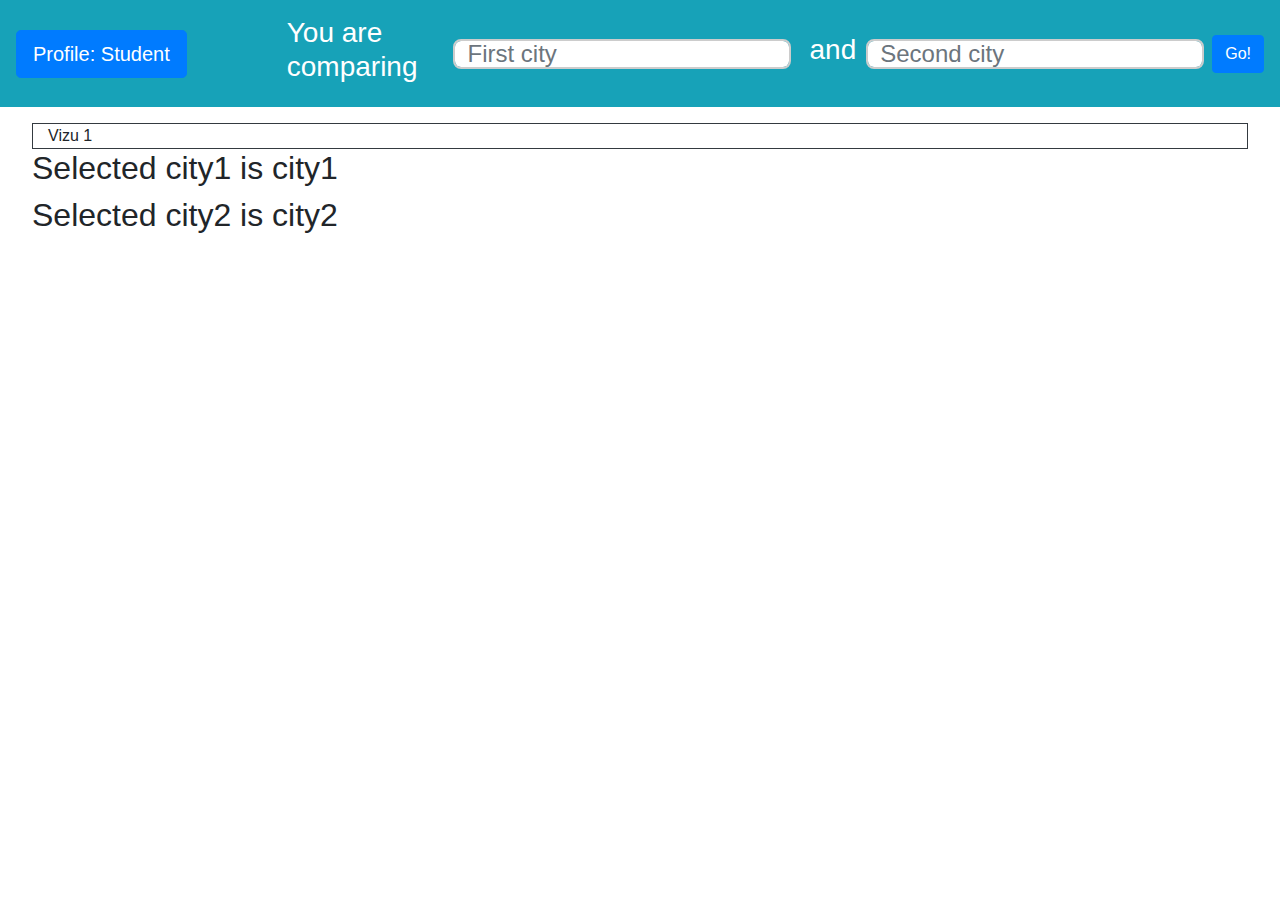
<file: index.html>
<!DOCTYPE html>
<html lang="en">

<head>
    <meta charset="UTF-8">
    <meta name="viewport" content="width=device-width, initial-scale=1.0">
    <title>Cost of living comparison</title>

    <!-- CSS sources -->
    <link rel="stylesheet" href="https://maxcdn.bootstrapcdn.com/bootstrap/4.0.0/css/bootstrap.min.css"
        integrity="sha384-Gn5384xqQ1aoWXA+058RXPxPg6fy4IWvTNh0E263XmFcJlSAwiGgFAW/dAiS6JXm" crossorigin="anonymous">
    <link rel="stylesheet" href="css/typeahead.css">
    <!-- <link rel="stylesheet" href="./css/modal.css"> -->
    <link rel="stylesheet" href="./css/main.css">
    <link rel="stylesheet" href="./css/weights_hierarchical_circle_packing.css">

    <!-- JS sources -->
    <script src="https://d3js.org/d3.v4.js"></script>
    <script src="https://code.jquery.com/jquery-3.2.1.slim.min.js"
        integrity="sha384-KJ3o2DKtIkvYIK3UENzmM7KCkRr/rE9/Qpg6aAZGJwFDMVNA/GpGFF93hXpG5KkN"
        crossorigin="anonymous"></script>
    <script src="https://cdnjs.cloudflare.com/ajax/libs/popper.js/1.12.9/umd/popper.min.js"
        integrity="sha384-ApNbgh9B+Y1QKtv3Rn7W3mgPxhU9K/ScQsAP7hUibX39j7fakFPskvXusvfa0b4Q"
        crossorigin="anonymous"></script>
    <script src="https://maxcdn.bootstrapcdn.com/bootstrap/4.0.0/js/bootstrap.min.js"
        integrity="sha384-JZR6Spejh4U02d8jOt6vLEHfe/JQGiRRSQQxSfFWpi1MquVdAyjUar5+76PVCmYl"
        crossorigin="anonymous"></script>

    <!-- typeahead js sources -->
    <script src="js/typeahead.js/bloodhound.js"></script>
    <script src="js/typeahead.js/typeahead.bundle.js"></script>
    <script src="js/typeahead.js/typeahead.jquery.js"></script>


</head>

<body>
    <nav class="navbar navbar-expand-md navbar-light bg-info">
        <!-- <a class="navbar-brand text-white" href="#"><span style="margin-right: 10px;"></span>Cost of Living Dashboard</a> -->
        <div class="collapse navbar-collapse justify-content-center" id="navbarNavDropdown">
            <!-- <h3 class="h3 text-white navbar-text">Profile: 
                <span style="margin-right: 2px;"></span>
                <span id="profile-span">Student</span>
                <span style="margin-right: 30px;"></span>
            </h3> -->
            <button type="button" class="btn btn-lg btn-primary" data-toggle="modal" data-target=".bd-example-modal-lg">
                Profile: <span id="profile-span">Student</span>
            </button>
            <span style="margin-right: 100px;"></span>

            <h3 class="h3 text-white navbar-text">You are comparing<span style="margin-right: 10px;"></span></h3>

            <form class="form-inline">
                <input id="city1" class="typeahead form-control mr-sm-2" placeholder="First city"
                    aria-label="Search" type="text" autocomplete="on">
            </form>

            <h3 class="h3 text-white navbar-text"><span style="margin-right: 10px;"></span>and<span style="margin-right: 10px;"></span></h3>

            <form class="form-inline">
                <input id="city2" class="typeahead form-control mr-sm-2" placeholder="Second city"
                    aria-label="Search" type="text" autocomplete="on">
            </form>

            <ul class="navbar-nav">
                <li>
                    <button id="submit-cities-button" type="button" class="btn btn-primary">Go!</button>
                </li>
                <!-- <li>
                    <span style="margin-right: 10px;"></span>
                    <button type="button" class="btn btn-primary" data-toggle="modal" data-target=".bd-example-modal-lg">Change profile</button>
                </li> -->
            </ul>

        </div>
    </nav>

    <!-- Bootstrap modal for weights and map visualization -->
    <div class="modal fade bd-example-modal-lg" tabindex="-1" role="dialog" aria-labelledby="myLargeModalLabel"
        aria-hidden="true">
        <div class="modal-dialog modal-lg">
            <div class="modal-content">

                <div class="modal-header">
                    <h5 class="modal-title">Modal title</h5>
                    <button type="button" class="close" data-dismiss="modal" aria-label="Close">
                        <span aria-hidden="true">&times;</span>
                    </button>
                </div>

                <div class="modal-body">
                    <p>Modal body text goes here.</p>
                    <div id="map-cost-of-living">
                        <h2>map with cost of living indexes</h2>
                    </div>

                    <!-- profile selector dropdown -->
                    <form>
                        <div class="form-group row">
                            <div class="col-2"></div>
                            <div class="col-8 justify-content-center">
                                <div class="input-group mb-2 mr-sm-2">
                                    <div class="input-group-prepend">
                                        <div class="input-group-text">Current profile </div>
                                    </div>
                                    <select id="profile-selector" name="profile-selector" class="custom-select"
                                    aria-describedby="profile-selectorHelpBlock">
                                    <option value="rabbit">Student</option>
                                    <option value="duck">Duck</option>
                                    <option value="fish">Fish</option>
                                </select>
                                </div>                                
                            </div>
                        </div>
                    </form>
                      



                    <div id="circle-packing"></div>

                </div>

                <div class="modal-footer">
                    <!-- button to open the weights modal -->
                    <button type="button" class="btn btn-info" data-toggle="modal" data-target=".bd-weights-modal-lg">
                        Edit weights
                    </button>
                    
                    <button type="button" class="btn btn-primary">Save changes</button>
                    <button type="button" class="btn btn-secondary" data-dismiss="modal">Close</button>
                </div>

            </div>
        </div>
    </div>

    

    <!-- Bootstrap modal for weight setting selection -->
    <div class="modal fade bd-weights-modal-lg" tabindex="-1" role="dialog" aria-labelledby="myLargeModalLabel"
        aria-hidden="true">
        <div class="modal-dialog modal-lg">
            <div class="modal-content">
    
                <div class="modal-header">
                    <h5 class="modal-title">Edit weights for <span id="profile-span">Student</span></h5>
                    <button type="button" class="close" data-dismiss="modal" aria-label="Close">
                        <span aria-hidden="true">&times;</span>
                    </button>
                </div>
    
                <div class="modal-body">
                    <p>Weight editor form goes here.</p>
                    <h3>some text</h3>
                    <h3>some text</h3>
                    <h3>some text</h3>
                    <h3>some text</h3>
                    <h3>some text</h3>
                    <h3>some text</h3>

                </div>

                <div class="modal-footer">
                    <button type="button" class="btn btn-primary">Save weights</button>
                    <button type="button" class="btn btn-secondary" data-dismiss="modal">Close</button>
                </div>
    
            </div>
        </div>
    </div>













    <!-- The main div containing everything -->
    <div class="container-fluid" style="padding: 1em 2em 0em 2em;">



        
        <!-- MODAL -->
        <!-- Trigger/Open The Modal -->
        <!-- <button id="modal-btn">Open Modal</button> -->

        <div class="container-fluid w-100 border border-dark">Vizu 1</div>
        <h2>Selected city1 is <span id="city1-placeholder">city1</span></h2>
        <h2>Selected city2 is <span id="city2-placeholder">city2</span></h2>

        <!-- The Modal -->
        <div id="modal" class="modal">

            <!-- Modal content -->
            <div class="modal-content">

                <div class="modal-header">
                    <span class="close" id="modal-close">&times;</span>
                    <h2>Modal Header</h2>
                </div>
                <div class="modal-body">
                    <div id="map-cost-of-living">
                        <h2>map with cost of living indexes</h2>
                    </div>
                    <div id="circle-packing"></div>
                </div>
                <div class="modal-footer">
                    <h3>Modal Footer</h3>
                    <button id="edit-modal-btn">Edit profile weights</button>

                    <!-- Edit weights sub-modal -->
                    <div id="edit-modal" class="modal">

                        <!-- Sub-modal content -->
                        <div class="modal-content">
                            <div class="modal-header">
                                <span class="close" id="edit-modal-close">&times;</span>
                                <h2>Edit category and item weights</h2>
                            </div>
                            <div class="modal-body">
                                <p>Some text in the Modal Body</p>
                                <p>Some other text...</p>
                            </div>
                            <div class="modal-footer">
                                <br>
                                <button id="edit-modal-ok-btn">OK</button>
                                <br><br>
                            </div>
                        </div>

                    </div>
                </div>

            </div>
            <!-- END OF MODAL -->
        </div>



        <!-- Dependencies -->
                <!-- Bootstrap 4 Typeahead -->
        <!-- <script src="js/bootstrap_plugins/bootstrap-typeahead.js"></script> -->
</body>

<script src="js/navbar.js"></script>
<script src="js/testing.js"></script>
<script src="js/readSelectedCities.js"></script>

<!-- <script src="js/modal.js"></script> -->

<!-- <script src="js/weights_hierarchical_circle_packing.js"></script> -->


</html>
</file>
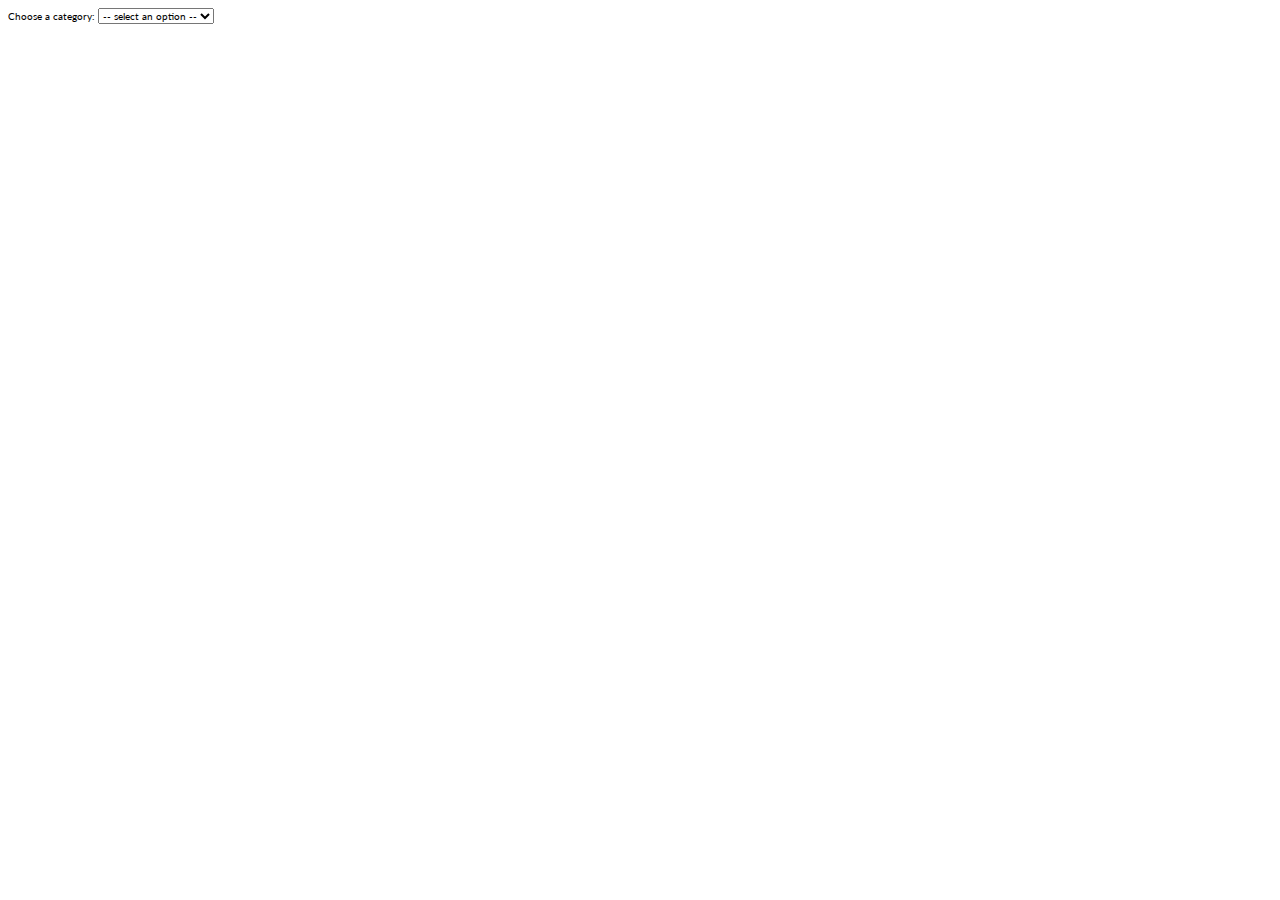
<file: grouped_bars.html>
<!DOCTYPE html>
<div class="dropdown">
    <label for="cars">Choose a category:</label>
    <select name="cars" id="categories" onchange="window.location='file:///C:/Users/nagyg/Adatviz_projekt/grouped_bars.html?category=' + this.value;">
      <option disabled selected value> -- select an option -- </option>
      <option value="restaurants">restaurants</option>
      <option value="markets">markets</option>
      <option value="transportation">transportation</option>
      <option value="leisure">leisure</option>
      <option value="clothing">clothing</option>
      <option value="apartment">apartment</option>
      <option value="salary">salary</option>

    </select>
 </div>
 <svg width="800" height="600"></svg>   
<script src="https://d3js.org/d3.v4.min.js"></script>
<link href="https://fonts.googleapis.com/css?family=Lato" rel="stylesheet">
<style>

    * {
        font-family: 'Lato', sans-serif;
        color:  #000;
        font-size: 0.8rem;
    }

    .dropdown{
        position: relative;
    }

    .experiment text {
        color: #fff;
        font-size: 0.9rem;
        pointer-events: none;
    }

    .legend {
        font-size: 1rem;
    }

    .yAxisLabel,.xAxisLabel{
        font-size: 2rem;
    }
    .toolTip {
        position: absolute;
        display: none;
        min-width: 80px;
        height: auto;
        background: none repeat scroll 0 0 #ffffff;
        border: 1px solid #ddd;
        padding: 6px;
        text-align: center;
    }
    .bar{
        pointer-events: all;
        cursor:pointer;
    }
    h4{
        padding: 0;
        margin: 0;
       /* text-align: center;*/
    }
    .v2 {
        color: #1F78B4;
    }
    .v21{
        color: #33A02C;
    }
    .v5{
        color: #000;
    }
    .v6{
        margin-bottom:4px;
    }

</style>
<script type="text/javascript" src="numbeo_comparison.js"></script>
<script>

    const queryString = window.location.search;
    const urlParams = new URLSearchParams(queryString);
    const category1 = urlParams.get('category')

    a_city = "Bucharest";
    b_city = "Budapest";

    var categories_data = {restaurants : ["meal_inexpensive_restaurant", "meal_mid_range_restaurant", "mcdonalds_combo", "domestic_beer","imported_beer", "cappucino", "coke_pepsi", "water"],
                       markets : ["milk", "bread", "eggs", "cheese", "chicken", "banana", "tomato", "potato", "lettuce", "water", "beer", "cigarettes"],
                       transportation : ["one_way_ticket", "monthly_pass", "taxi_start", "taxi_1km", "taxi_1h", "gasoline", "volkswagen", "toyota"], 
                       utitlities : ["basic", "prepaid_mobile", "internet"],
                       leisure : ["fitness_club", "tennis_court", "cinema"],
                       childcare : ["preschool", "primary_school"],
                       clothing : ["pair_of_jeans", "summer_dress", "running_shoes", "business_shoes"], 
                       rent : ["ap_1bedroom_center", "ap_1bedroom_outside", "ap_3bedroom_center", "ap_3bedroom_outside"],
                       apartment : ["buy_apartment_center","buy_apartment_outside"],
                       salary : ["net_salary", "mortgage_interest"]}

    var data = []
    sel_cat = category1;
    for (const i in categories_data[sel_cat]){
    data.push({label : [categories_data[sel_cat][i]], v2 : json_data[a_city][sel_cat][categories_data[sel_cat][i]], v21 : json_data[b_city][sel_cat][categories_data[sel_cat][i]]});
    }

    /*var c20 = "#A6CEE3";
    var c21 = "#B2DF8A"; */
    var c20 = "#1F78B4";
    var c21 = "#33A02C";
    var v5 = "#000"


    var svg = d3.select("svg"),
        width = +svg.attr("width"),
        height = +svg.attr("height"),
        margin = {top: 20, right: 30, bottom: 40, left: 40},
        radius = 16,
        xDomain = [0, 150],
        yDomain = categories_data[sel_cat];

    var color = d3.scaleOrdinal()
        .range(d3.schemeCategory10);

    var xScale = d3.scaleLinear()
        .domain(xDomain)
        .range([0, width - margin.left - margin.right]);

    var yScale = d3.scaleBand()
        .paddingInner(0.5)
        .rangeRound([height, 0])
        .domain(yDomain);

    var xAxis = d3.axisBottom(xScale);
    var yAxis = d3.axisLeft(yScale);

    var paddingLeft = 300;
    var legendHeight = 50;
    var chartContainer = svg
        .attr('width', (width + margin.right + margin.left))
        .attr('height', (height + margin.top + margin.bottom + legendHeight))
        .append('g')
        .attr('id', 'chartcontainer')
        .attr('transform', 'translate(' + margin.left + ',' + margin.top + ')');

    /*var xAxisEl = chartContainer.append('g')
     .attr('class', 'x axis')
     .attr('transform', 'translate(0,' + height + ')')
     .call(xAxis)*/
    /*var yAxisEl = chartContainer.append('g')
        .attr('class', 'y axis')
        .attr('transform', 'translate(' + margin.left + ',' + (legendHeight) + ')')
        .call(yAxis); */
    var drawarea = chartContainer.append('g')
        .attr('class', 'draw-area')
        .attr('width', width)
        .attr('height', height)
        .attr('transform', 'translate(0,' + legendHeight + ')');

    var tooltip = d3.select("body").append("div").attr("class", "toolTip");

    function legendEl(container, color, label, xPos) {
        container.append("rect")
            .attr("class", "legend")
            .attr("x", xPos)
            .attr("height", 20)
            .attr("y", 20)
            .attr("width", 20)
            .attr("fill", color)
        container.append("text")
            .attr("class", "legend")
            .attr("x", xPos + 25)
            .attr("y", 20)
            .attr("dy", "1.2rem")
            .attr("fill", color)
            .attr("text-anchor", "start")
            .text(label);
    }
    legendEl(chartContainer, c20, a_city, width - 200);
    legendEl(chartContainer, c21, b_city, width - 100);

    chartContainer.append("text")
        .attr("class", "yAxisLabel")
        .attr("x", 0)
        .attr("y", 0)
        .attr("fill", "#000")
        .attr("text-anchor", "start")
        .attr('transform', 'translate(-20,' + ((height-30)) + ')rotate(-90)')
    chartContainer.append("text")
        .attr("class", "xAxisLabel")
        .attr("x", 30)
        //.attr("y", height + legendHeight + margin.bottom)
        .attr("y", legendHeight)
        .attr("fill", "#000")
        .attr("text-anchor", "start")
        .text(sel_cat)
        .attr('transform', 'translate(0,0)')


    var experiment = drawarea.selectAll(".experiment")
        .data(data)
        .enter().append("g")
        .attr("class", "experiment")


    experiment.append("text")
        .attr("class", "label")
        .attr("x", paddingLeft / 2)
        .attr("y", function (d) {
            return yScale(d.label);
        })
        .attr("dy", "2rem")
        .attr("fill", "#000")
        .attr("text-anchor", "end")
        .text(function (d) {
            return d.label
        });

    function comparison(v21,v2) {
      if (v21 > v2){
          return 'more expensive'
      }else{
        return 'cheaper'
      }
    }

    function fillTmpl(label,v2,v21,a_city,b_city){
        /*return '<h4>'+label + ' samples</h4><h4 style="margin-bottom:4px">'+Math.round((Math.abs(v21 - v2) / v2) * 1000) / 10 + '% Faster </h4><span class="v2">Old Version: ' + v2 + 's <br/></span><span class="v21">New Version: '+ v21 + 's <br/></span>'*/
        return '<span class="v5">'+ label +' '+ '<span class="v5">' + Math.round((Math.abs(v21 - v2) / v2) * 1000) / 10 + '% '+comparison(v21,v2)+' </span>' +' </br> </span>'+'<span class="v2">'+a_city+' :' + v2 + 's <br/></span><span class="v21">'+b_city+' :'+v21 + ' <br/></span>'
    }

    experiment.append("rect")
        .attr("class", "bar")
        .attr("x", paddingLeft)
        .attr("height", 20)
        .attr("y", function (d) {
            return yScale(d.label);
        })
        .attr("width", function (d) {
            return xScale(d.v2);
        })
        .attr("fill", c20)
        .on("mousemove", function(d){
            tooltip
                .style("left", d3.event.pageX + "px")
                .style("top", d3.event.pageY - 80 + "px")
                .style("display", "inline-block")
                .html(fillTmpl(d.label,d.v2,d.v21,a_city,b_city));
        })
        .on("mouseout", function(d){ tooltip.style("display", "none");});

    experiment.append("text")
        .attr("x", function (d) {
            return xScale(d.v2) + paddingLeft + 30
        })
        .attr("y", function (d) {
            return yScale(d.label);
        })
        .attr("dy", "1.1rem") 
        .attr("dx", "-0.2rem")
        .attr("fill", "#000")
        .attr("text-anchor", "end")
        .text(function (d) {
            return d.v2
        });

    experiment.append("rect")
        .attr("class", "bar")
        .attr("x", paddingLeft)
        .attr("height", 20)
        .attr("y", function (d) {
            return yScale(d.label) + 25;
        })
        .attr("width", function (d) {
            return xScale(d.v21);
        })
        .attr("fill", c21)
        .on("mousemove", function(d){
            tooltip
                .style("left", d3.event.pageX + "px")
                .style("top", d3.event.pageY - 80 + "px")
                .style("display", "inline-block")
                .html(fillTmpl(d.label,d.v2,d.v21,a_city,b_city));
        })
        .on("mouseout", function(d){ tooltip.style("display", "none");})

    experiment.append("text")
        .attr("x", function (d) {
            return xScale(d.v21) + paddingLeft + 35
        })
        .attr("y", function (d) {
            return yScale(d.label) + 25;
        })
        .attr("dy", "1.1rem")
        .attr("dx", "-0.2rem")
        .attr("fill", "#000")
        .attr("text-anchor", "end")
        .text(function (d) {
            return d.v21
        });

    experiment.append("text")
        .attr("x", function (d) {
            return xScale(d.v21) + paddingLeft + 10
        })
        .attr("y", function (d) {
            return yScale(d.label) + 25;
        })
        .attr("dy", "1.1rem")
        .attr("dx", "-0.2rem")
        .attr("fill", v5)
        .attr("text-anchor", "start")
     

    chartContainer.append("line")          // attach a line
        .style("stroke", "#999")  // colour the line
        .style("stroke-width", "0.5")  // colour the line
        .attr("x1", paddingLeft - 10)     // x position of the first end of the line
        .attr("y1", legendHeight)      // y position of the first end of the line
        .attr("x2", paddingLeft - 10)     // x position of the second end of the line
        .attr("y2", height+legendHeight + 15);
</script>

<script>
/* When the user clicks on the button, 
toggle between hiding and showing the dropdown content */
var e = document.getElementById("categories");
var category = e.value;
</script>
</file>
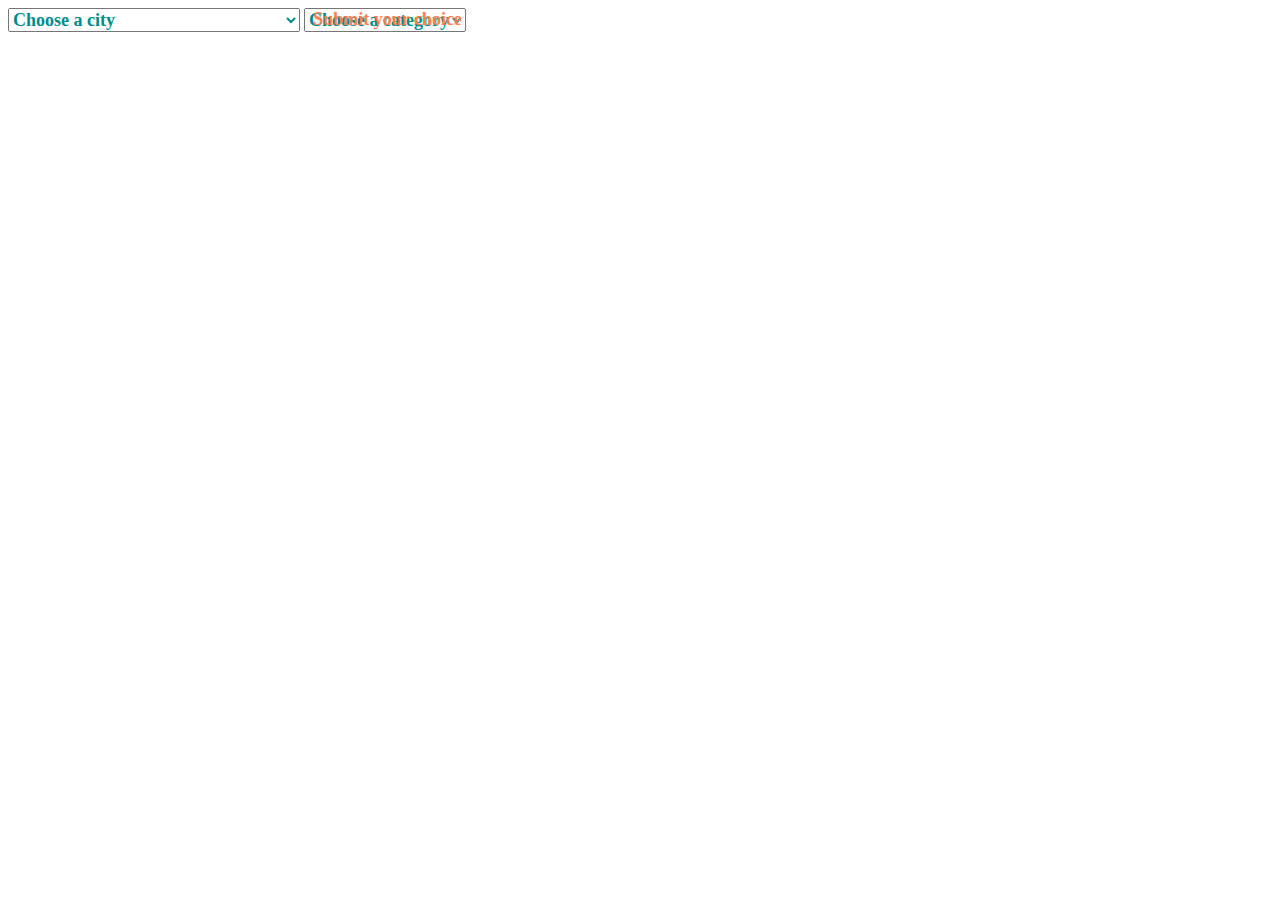
<file: stuff_from_teammates/Column_chart/column.html>
<!DOCTYPE html>
<html>

<head>
    <meta charset="utf-8">
    <script src="https://d3js.org/d3.v4.js" ></script>
    <script type="text/javascript" src="column.js" defer></script>
    <link rel="stylesheet" href="column.css"> 
    <script src="d3-tip.js"></script>

</head>

<body>
    
    <select id="selectCity">  
        <option>Choose a city</option>
    </select>
    
    <select id="selectCategory" >
        <option>Choose a category</option>
    </select>
    
    <button id=fill onclick="fill_items()" >Submit your choice</button>
    <div id="my_dataviz"></div>
</body>

</html>
</file>
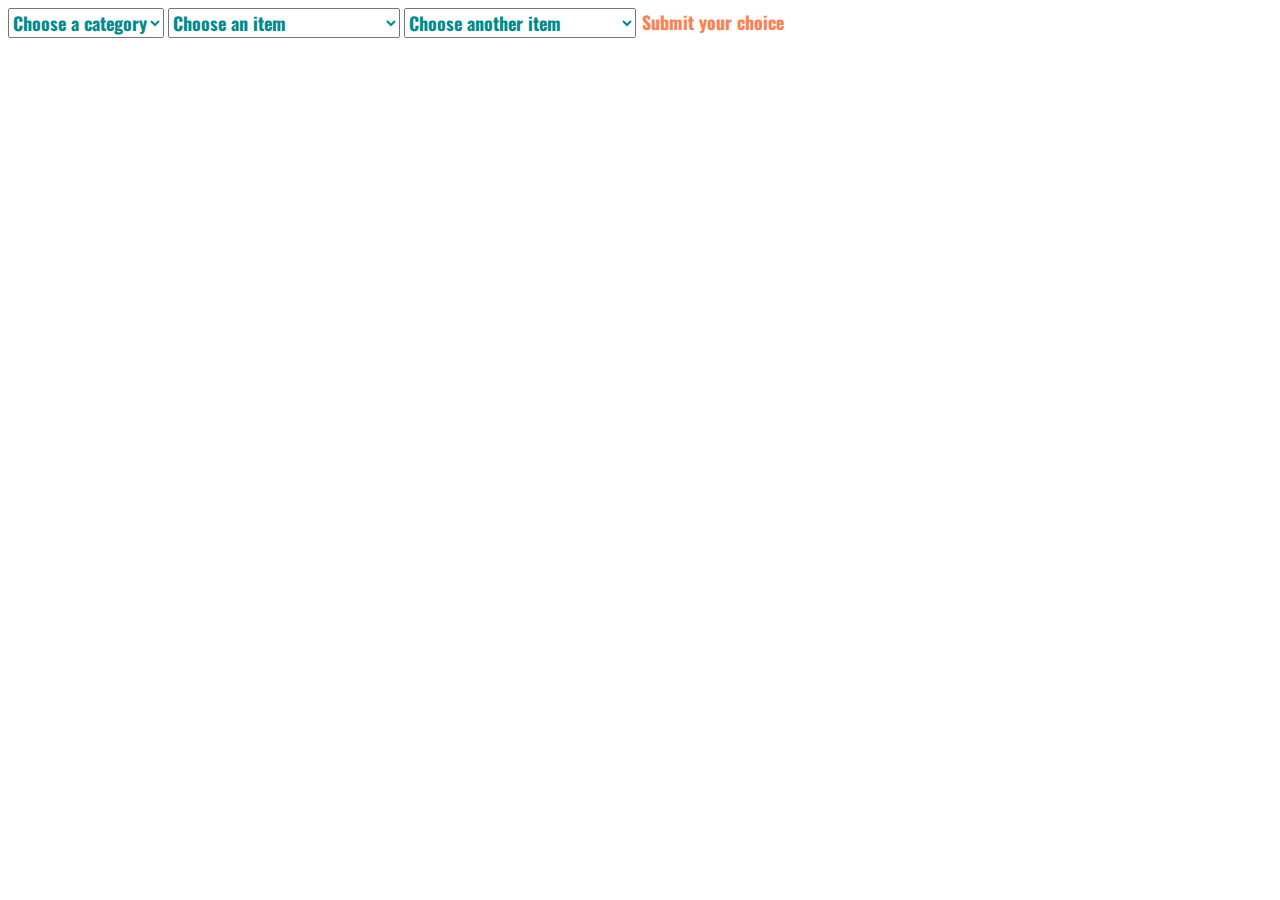
<file: stuff_from_teammates/Scatter/scatter.html>
<!DOCTYPE html>

<html>

    <head>
        
        
        
        <script src="http://ajax.googleapis.com/ajax/libs/jquery/1.9.1/jquery.min.js"></script>
        <script src="scatter.js" defer></script>
        <script src="https://d3js.org/d3.v4.js" ></script>
        <script src="d3-tip.js"></script>
        <link rel="stylesheet" href="scatter.css">
        <link href="https://fonts.googleapis.com/css2?family=Oswald:wght@700&display=swap" rel="stylesheet">
            
    </head>


    <body>
    
        <select id="selectCategory" onchange="change_item(); change_item_2()">
            <option>Choose a category</option>
        </select>
        
        <select id="selectItem" >
            <option>Choose an item</option>
        </select>
        
        <select id="selectItem_2">
            <option>Choose another item</option>
        </select>
        
        
        <div class="scatter"></div>
        
        <button id=fill onclick="fill_items(); update(scatter_data);" >Submit your choice</button>

    
    </body>

</html>
</file>
<file: css/typeahead.css>
.tt-menu,
.gist {
text-align: left;
}

.table-of-contents li {
display: inline-block;
*display: inline;
zoom: 1;
}

.table-of-contents li a {
font-size: 16px;
color: #999;
}

p + p {
margin: 30px 0 0 0;
}

/* .title {
margin: 20px 0 0 0;
font-size: 64px;
} */

.example {
padding: 30px 0;
}

.example-name {
margin: 20px 0;
font-size: 32px;
}

.demo {
position: relative;
*z-index: 1;
margin: 50px 0;
}

.typeahead,
.tt-query,
.tt-hint {
width: 396px;
height: 30px;
padding: 8px 12px;
font-size: 24px;
line-height: 30px;
border: 2px solid #ccc;
-webkit-border-radius: 8px;
-moz-border-radius: 8px;
border-radius: 8px;
outline: none;
}

.typeahead {
background-color: #fff;
}

.typeahead:focus {
border: 2px solid #0097cf;
}

.tt-query {
-webkit-box-shadow: inset 0 1px 1px rgba(0, 0, 0, 0.075);
-moz-box-shadow: inset 0 1px 1px rgba(0, 0, 0, 0.075);
box-shadow: inset 0 1px 1px rgba(0, 0, 0, 0.075);
}

.tt-hint {
color: #999
}

.tt-menu {
width: 422px;
margin: 12px 0;
padding: 8px 0;
background-color: #fff;
border: 1px solid #ccc;
border: 1px solid rgba(0, 0, 0, 0.2);
-webkit-border-radius: 8px;
-moz-border-radius: 8px;
border-radius: 8px;
-webkit-box-shadow: 0 5px 10px rgba(0, 0, 0, .2);
-moz-box-shadow: 0 5px 10px rgba(0, 0, 0, .2);
box-shadow: 0 5px 10px rgba(0, 0, 0, .2);
}

.tt-suggestion {
padding: 3px 20px;
font-size: 18px;
line-height: 24px;
}

.tt-suggestion:hover {
cursor: pointer;
color: #fff;
background-color: #0097cf;
}

.tt-suggestion.tt-cursor {
color: #fff;
background-color: #0097cf;
}

.tt-suggestion p {
margin: 0;
}

.gist {
font-size: 14px;
}

.empty-message {
padding: 5px 10px;
text-align: center;
}

.tt-menu {
max-height: 150px;
overflow-y: auto;
}
</file>
<file: css/modal.css>
/* The Modal (background) */
.modal {
    display: none; /* Hidden by default */
    position: fixed; /* Stay in place */
    z-index: 1; /* Sit on top */
    padding-top: 100px; /* Location of the box */
    padding-bottom: 100px;
    left: 0;
    top: 0;
    width: 100%; /* Full width */
    height: 100%; /* Full height */
    max-height: calc(100vh - 200px);
    overflow: auto; /* Enable scroll if needed */
    overflow-y: auto;
    margin-bottom: 100px;
    background-color: rgb(0,0,0); /* Fallback color */
    background-color: rgba(0,0,0,0.4); /* Black w/ opacity */
  }
  
  /* Modal Content */
  .modal-content {
    position: relative;
    background-color: #fefefe;
    margin: auto;
    padding: 0;
    border: 0px solid #888;
    width: 60%;
    box-shadow: 0 4px 8px 0 rgba(0,0,0,0.2),0 6px 20px 0 rgba(0,0,0,0.19);
    -webkit-animation-name: animatetop;
    -webkit-animation-duration: 0.4s;
    animation-name: animatetop;
    animation-duration: 0.4s
  }
  
  /* Add Animation */
  @-webkit-keyframes animatetop {
    from {top:-300px; opacity:0} 
    to {top:0; opacity:1}
  }
  
  @keyframes animatetop {
    from {top:-300px; opacity:0}
    to {top:0; opacity:1}
  }
  
  /* The Close Button */
  .close {
    color: white;
    float: right;
    font-size: 28px;
    font-weight: bold;
  }
  
  .close:hover,
  .close:focus {
    color: #000;
    text-decoration: none;
    cursor: pointer;
  }
  
  .modal-header {
    padding: 2px 16px;
    background-color: #1fc0ff;
    color: white;
  }
  
  .modal-body {padding: 0px;}
  
  .modal-footer {
    padding: 10px 16px;
    background-color: #1fc0ff;
    color: white;
  }
</file>
<file: css/main.css>
body {
    font-family: 'Trebuchet MS', 'Lucida Sans Unicode', 'Lucida Grande', 'Lucida Sans', Arial, sans-serif;
}
</file>
<file: css/weights_hierarchical_circle_packing.css>
.node {
    cursor: pointer;
}
  
.node:hover {
    stroke: #000;
    stroke-width: 1.5px;
}
  
.node--leaf {
    fill: white;
}
  
.label {
    font: 20px "Helvetica Neue", Helvetica, Arial, sans-serif;
    text-anchor: middle;
    text-shadow: 0 1px 0 #fff, 1px 0 0 #fff, -1px 0 0 #fff, 0 -1px 0 #fff;
}
  
.label,
.node--root,
.node--leaf {
    pointer-events: none;
}

#circle-packing {
    padding: 0px;
    margin: 0px;
}
</file>
<file: stuff_from_teammates/Column_chart/column.css>
#my_dataviz{
    position: absolute;
    top: 10%;
}

#fill{
    position: absolute;
    color:coral;
    font-weight: 800;
    background: none;
    left: 24%;
    border: none;
    font-family: 'Oswald','sans-serif';
    font-size: 18px;
}

#fill:hover{
    cursor: pointer;
}

#selectCity, #selectCategory{
    color: darkcyan;
    font-weight: 600;
    font-family: 'Oswald','sans-serif';
    font-weight: 800;
    font-size: 18px;
}

#selectCity, #selectCategory:hover{
    color: darkcyan;
    font-weight: 600;
    cursor: pointer;
    font-weight: 800;
    font-size: 18px;
}

.d3-tip{
    color: #0b3b33;
    font-weight: 600;
    font-family: 'Oswald','sans-serif';
    padding: 10px;
    font-size: 12px;
    border-color: red;
    border: thick double #118a76;
}

#values_reset{
    position: absolute;
    color: darkcyan;
    font-weight: 800;
    background: none;
    font-family: 'Oswald','sans-serif';
    left: 32%;
    border: none;
    font-size: 18px;
}

#values_reset:hover{
    cursor:pointer;
}
</file>
<file: stuff_from_teammates/Scatter/scatter.css>
.d3-tip{
    color: white;
    font-weight: 600;
    font-family: 'Oswald','sans-serif';
    padding: 10px;
    font-size: 15px;
    border-color: red;
    background-color: #808000;
    border: thick double black;
    cursor: pointer;
    font-family: 'Oswald','sans-serif';
}

#x_label, #y_label{
    font-family: 'Oswald','sans-serif';
    font-weight: 600;
}

.scatter{
    position: absolute;
    top: 10%;
}

#fill{
    position: absolute;
    color:coral;
    font-weight: 800;
    background: none;
    border: none;
    font-family: 'Oswald','sans-serif';
    font-size: 18px;
}

#selectItem, #selectItem_2, #selectCategory{
    color: darkcyan;
    font-weight: 600;
    font-family: 'Oswald','sans-serif';
    font-weight: 800;
    font-size: 18px;
}

#selectItem,selectItem_2, #selectCategory:hover{
    color: darkcyan;
    font-weight: 600;
    cursor: pointer;
    font-weight: 800;
    font-size: 18px;
}
</file>
